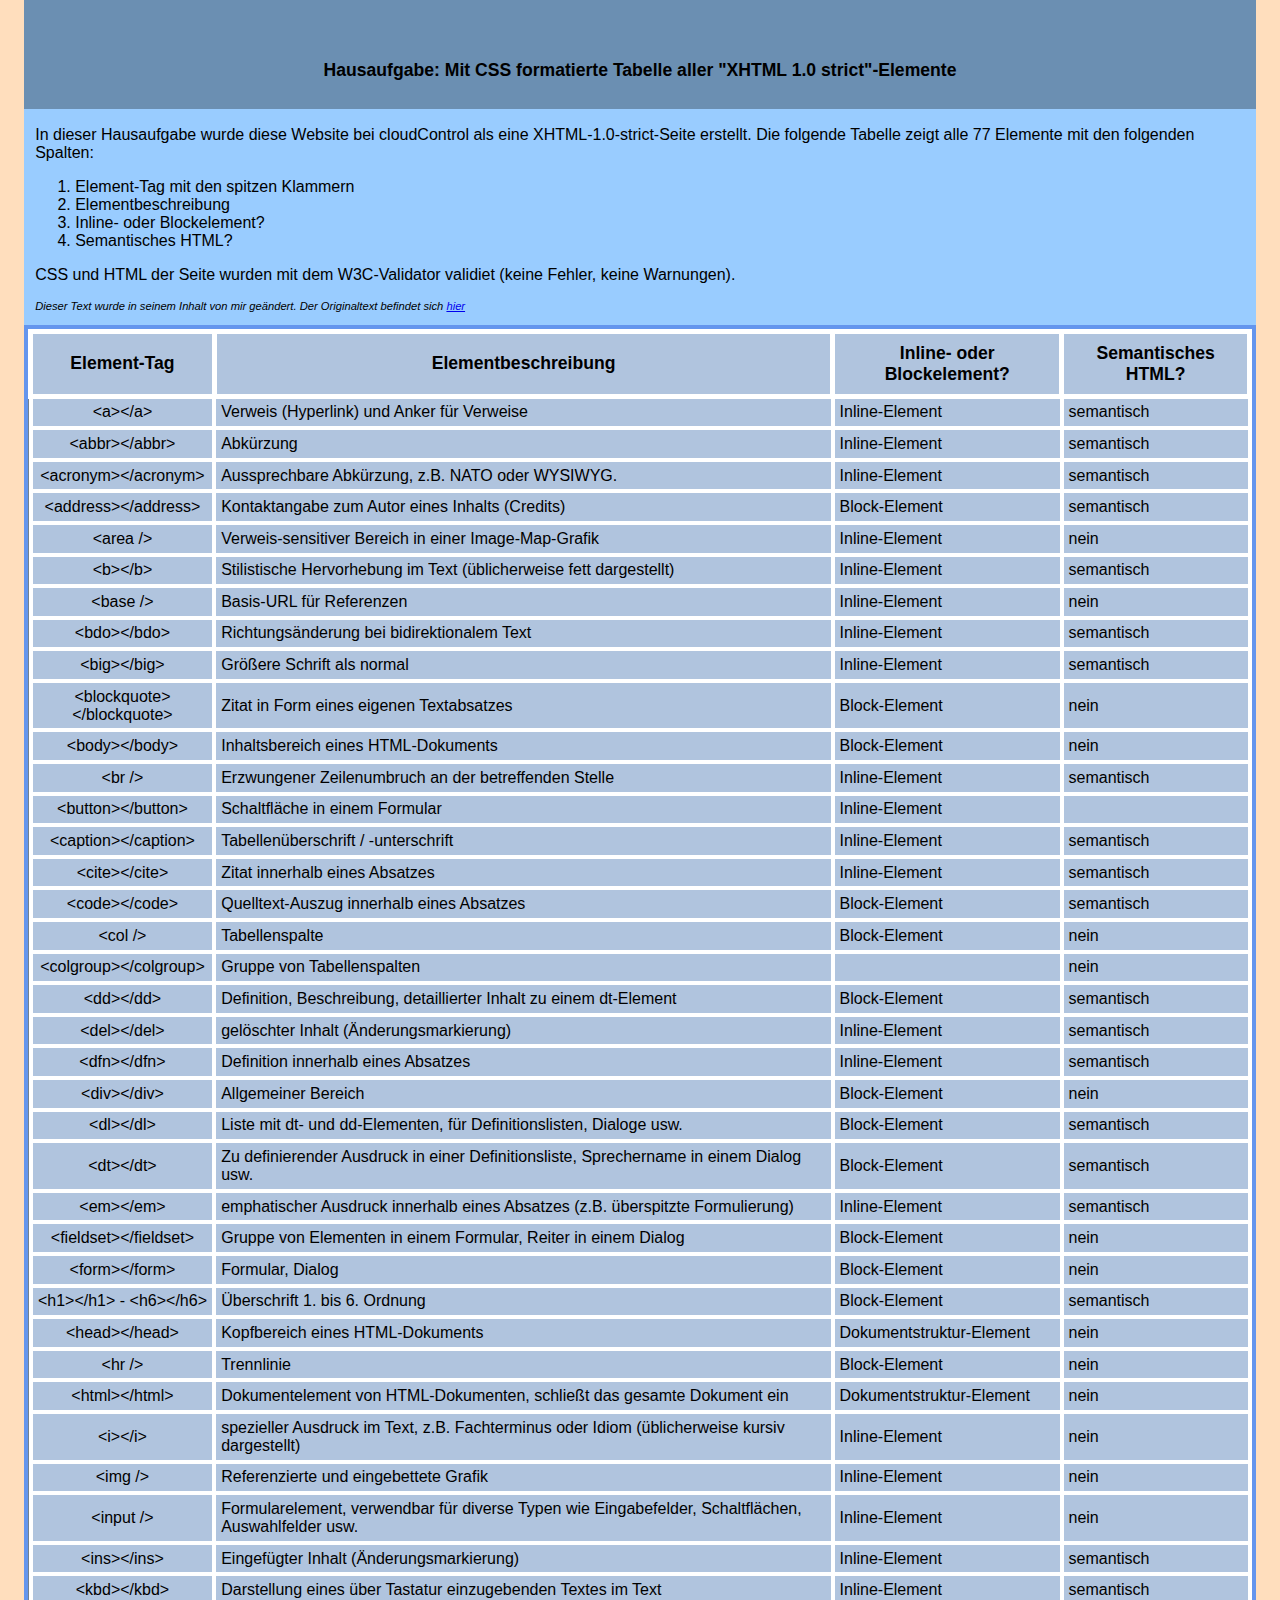
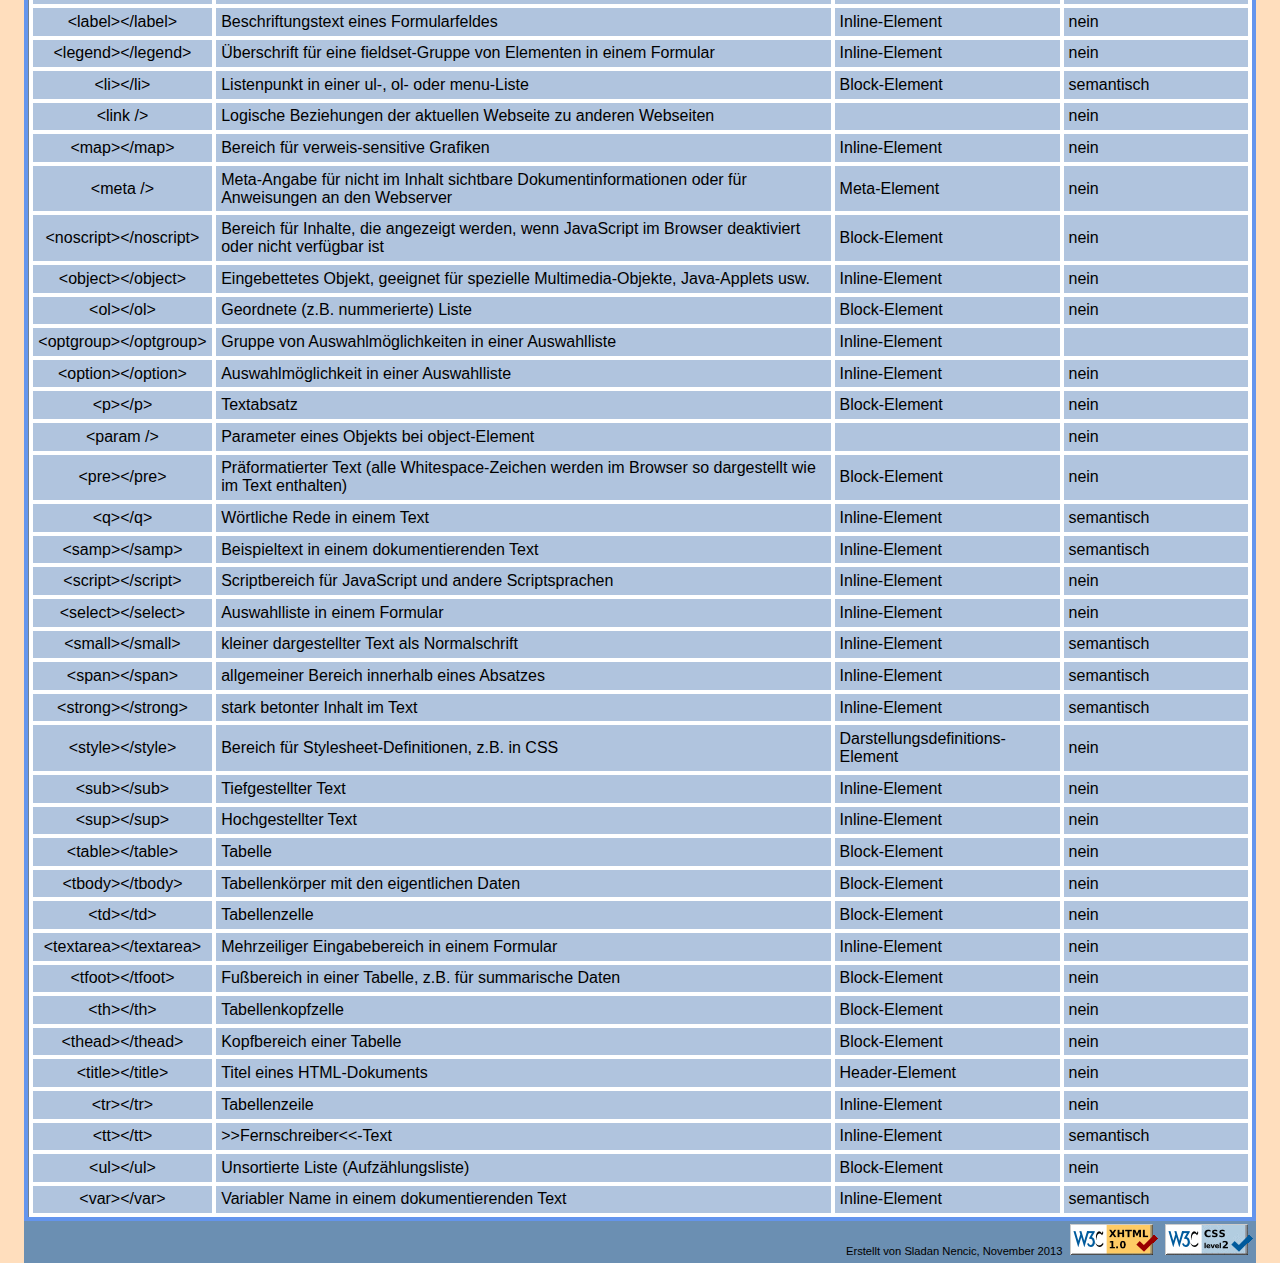
<file: index.html>
<?xml version="1.0" encoding="UTF-8" ?>
<!DOCTYPE html PUBLIC "-//W3C//DTD XHTML 1.0 Strict//EN" "http://www.w3.org/TR/xhtml1/DTD/xhtml1-strict.dtd">

<html xmlns="http://www.w3.org/1999/xhtml" xml:lang="de" lang="de">
	<head>
	    <meta http-equiv="Content-Type" content="text/html; charset=UTF-8" />
	    <link rel="stylesheet" type="text/css" href="css/style.css" />
	    <title>Kapitel 6 - Hausaufgabe</title>
	</head>  		
   	<body>
	    <div id="banner">
    		<h1>Hausaufgabe: Mit CSS formatierte Tabelle aller "XHTML 1.0 strict"-Elemente</h1>
	    </div>
	    <div id="einleitung">
		    <p>In dieser Hausaufgabe wurde diese Website bei cloudControl als eine XHTML-1.0-strict-Seite erstellt. Die folgende Tabelle zeigt alle 77 Elemente mit den folgenden Spalten:</p>
			<ol>
	        	<li>Element-Tag mit den spitzen Klammern</li>
		    	<li>Elementbeschreibung</li>
		    	<li>Inline- oder Blockelement?</li>
		        <li>Semantisches HTML?</li>
			</ol>
		    <p>CSS und HTML der Seite wurden mit dem W3C-Validator validiet (keine Fehler, keine Warnungen).</p>
		    <p id="zitat">Dieser Text wurde in seinem Inhalt von mir geändert. Der Originaltext befindet sich <a href="https://iversity.org/my/courses/web-engineering-i-grundlagen-der-web-entwicklung/assessment_units/4361/intro">hier</a></p>
	    </div>
	    <div id="tabelle">
	        <table>
		        <thead>
				    <tr>
				    	<th>Nr.</th>
				    	<th>Element-Tag</th>
				    	<th>Elementbeschreibung</th>
				    	<th>Inline- oder Blockelement?</th>
				    	<th>Semantisches HTML?</th>
				    </tr>
		        </thead>
				<tbody>
				    <tr>
				        <td>1</td>
				    	<td>&lt;a&gt;&lt;/a&gt;</td>
				    	<td>Verweis (Hyperlink) und Anker für Verweise</td>
				    	<td>Inline-Element</td>
				    	<td>semantisch</td>
				    </tr>				    		
				    <tr>
				    	<td>2</td>
				    	<td>&lt;abbr&gt;&lt;/abbr&gt;</td>
				    	<td>Abkürzung</td>
				    	<td>Inline-Element</td>
				    	<td>semantisch</td>
				    </tr>				    		
				    <tr>
				    	<td>3</td>
				    	<td>&lt;acronym&gt;&lt;/acronym&gt;</td>
				    	<td>Aussprechbare Abkürzung, z.B. NATO oder WYSIWYG.</td>
				    	<td>Inline-Element</td>
				    	<td>semantisch</td>
				    </tr>				    		
				    <tr>
				    	<td>4</td>
				    	<td>&lt;address&gt;&lt;/address&gt;</td>
				    	<td>Kontaktangabe zum Autor eines Inhalts (Credits)</td>
				    	<td>Block-Element</td>
				    	<td>semantisch</td>
				    </tr>				    		
				    <tr>
				    	<td>5</td>
				    	<td>&lt;area /&gt;</td>
				    	<td>Verweis-sensitiver Bereich in einer Image-Map-Grafik</td>
				    	<td>Inline-Element</td>
				    	<td>nein</td>
				    </tr>				    		
				    <tr>
				    	<td>6</td>
				    	<td>&lt;b&gt;&lt;/b&gt;</td>
				    	<td>Stilistische Hervorhebung im Text (üblicherweise fett dargestellt)</td>
				    	<td>Inline-Element</td>
				    	<td>semantisch</td>
				    </tr>				    		
				    <tr>
				    	<td>7</td>
				    	<td>&lt;base /&gt;</td>
				    	<td>Basis-URL für Referenzen</td>
				    	<td>Inline-Element</td>
				    	<td>nein</td>
				    </tr>				    		
				    <tr>
				    	<td>8</td>
				    	<td>&lt;bdo&gt;&lt;/bdo&gt;</td>
				    	<td>Richtungsänderung bei bidirektionalem Text</td>
				    	<td>Inline-Element</td>
				        <td>semantisch</td>
				    </tr>				    	
				    <tr>
				    	<td>9</td>
				    	<td>&lt;big&gt;&lt;/big&gt;</td>
				    	<td>Größere Schrift als normal</td>
				    	<td>Inline-Element</td>
				    	<td>semantisch</td>
				    </tr>				    		
				    <tr>
				    	<td>10</td>
				    	<td>&lt;blockquote&gt;&lt;/blockquote&gt;</td>
				    	<td>Zitat in Form eines eigenen Textabsatzes</td>
				    	<td>Block-Element</td>
				    	<td>nein</td>
				    </tr>				    		
				    <tr>
				    	<td>11</td>
				    	<td>&lt;body&gt;&lt;/body&gt;</td>
				    	<td>Inhaltsbereich eines HTML-Dokuments</td>
				    	<td>Block-Element</td>
				    	<td>nein</td>
				    </tr>				    		
				    <tr>
				    	<td>12</td>
				    	<td>&lt;br /&gt;</td>
				    	<td>Erzwungener Zeilenumbruch an der betreffenden Stelle</td>
				    	<td>Inline-Element</td>
				    	<td>semantisch</td>
				    </tr>				    		
				    <tr>
				    	<td>13</td>
				    	<td>&lt;button&gt;&lt;/button&gt;</td>
				    	<td>Schaltfläche in einem Formular</td>
				    	<td>Inline-Element</td>
				    	<td></td>
				    </tr>		
				    <tr>
				    	<td>14</td>
				    	<td>&lt;caption&gt;&lt;/caption&gt;</td>
				    	<td>Tabellenüberschrift / -unterschrift</td>
				    	<td>Inline-Element</td>
				    	<td>semantisch</td>
				    </tr>				    		
				    <tr>
				    	<td>15</td>
				    	<td>&lt;cite&gt;&lt;/cite&gt;</td>
				    	<td>Zitat innerhalb eines Absatzes</td>
				    	<td>Inline-Element</td>
				    	<td>semantisch</td>
				    </tr>				    		
				    <tr>
				    	<td>16</td>
				    	<td>&lt;code&gt;&lt;/code&gt;</td>
				    	<td>Quelltext-Auszug innerhalb eines Absatzes</td>
				    	<td>Block-Element</td>
				    	<td>semantisch</td>
				    </tr>				    		
				    <tr>
				    	<td>17</td>
				    	<td>&lt;col /&gt;</td>
				    	<td>Tabellenspalte</td>
				    	<td>Block-Element</td>
				    	<td>nein</td>
				    </tr>				    
				    <tr>
				    	<td>18</td>
				    	<td>&lt;colgroup&gt;&lt;/colgroup&gt;</td>
				    	<td>Gruppe von Tabellenspalten</td>
				    	<td></td>
				    	<td>nein</td>
				    </tr>		
				    <tr>
				    	<td>19</td>
				    	<td>&lt;dd&gt;&lt;/dd&gt;</td>
				    	<td>Definition, Beschreibung, detaillierter Inhalt zu einem dt-Element</td>
				    	<td>Block-Element</td>
				    	<td>semantisch</td>
				    </tr>				    	
				    <tr>
				    	<td>20</td>
				    	<td>&lt;del&gt;&lt;/del&gt;</td>
				    	<td>gelöschter Inhalt (Änderungsmarkierung)</td>
				    	<td>Inline-Element</td>
				    	<td>semantisch</td>
				    </tr>				    
				    <tr>
				    	<td>21</td>
				    	<td>&lt;dfn&gt;&lt;/dfn&gt;</td>
				    	<td>Definition innerhalb eines Absatzes</td>
				    	<td>Inline-Element</td>
				    	<td>semantisch</td>
				    </tr>		
				    <tr>
				    	<td>22</td>
				    	<td>&lt;div&gt;&lt;/div&gt;</td>
				    	<td>Allgemeiner Bereich</td>
				    	<td>Block-Element</td>
				    	<td>nein</td>
				    </tr>				    
				    <tr>
				    	<td>23</td>
				    	<td>&lt;dl&gt;&lt;/dl&gt;</td>
				    	<td>Liste mit dt- und dd-Elementen, für Definitionslisten, Dialoge usw.</td>
				    	<td>Block-Element</td>
				    	<td>semantisch</td>
				    </tr>				    
				    <tr>
				    	<td>24</td>
				    	<td>&lt;dt&gt;&lt;/dt&gt;</td>
				    	<td>Zu definierender Ausdruck in einer Definitionsliste, Sprechername in einem Dialog usw.</td>
				    	<td>Block-Element</td>
				    	<td>semantisch</td>
				    </tr>				    
				    <tr>
				    	<td>25</td>
				    	<td>&lt;em&gt;&lt;/em&gt;</td>
				    	<td>emphatischer Ausdruck innerhalb eines Absatzes (z.B. überspitzte Formulierung)</td>
				    	<td>Inline-Element</td>
				    	<td>semantisch</td>
				    </tr>		
		            <tr>
				    	<td>26</td>
				    	<td>&lt;fieldset&gt;&lt;/fieldset&gt;</td>
				    	<td>Gruppe von Elementen in einem Formular, Reiter in einem Dialog</td>
				    	<td>Block-Element</td>
				    	<td>nein</td>
				    </tr>		
		            <tr>
				    	<td>27</td>
				    	<td>&lt;form&gt;&lt;/form&gt;</td>
				    	<td>Formular, Dialog</td>
				    	<td>Block-Element</td>
				    	<td>nein</td>
				    </tr>				    
				    <tr>
				    	<td>28</td>
				    	<td>&lt;h1&gt;&lt;/h1&gt; - &lt;h6&gt;&lt;/h6&gt;</td>
				    	<td>Überschrift 1. bis 6. Ordnung</td>
				    	<td>Block-Element</td>
				    	<td>semantisch</td>
				    </tr>				    		
				    <tr>
				    	<td>29</td>
				    	<td>&lt;head&gt;&lt;/head&gt;</td>
				    	<td>Kopfbereich eines HTML-Dokuments</td>
				    	<td>Dokumentstruktur-Element</td>
				    	<td>nein</td>
				    </tr>		
				    <tr>
				    	<td>30</td>
				    	<td>&lt;hr /&gt;</td>
				    	<td>Trennlinie</td>
				    	<td>Block-Element</td>
				    	<td>nein</td>
				    </tr>				    		
				    <tr>
				    	<td>31</td>
				    	<td>&lt;html&gt;&lt;/html&gt;</td>
				    	<td>Dokumentelement von HTML-Dokumenten, schließt das gesamte Dokument ein</td>
				    	<td>Dokumentstruktur-Element</td>
				    	<td>nein</td>
				    </tr>				    		
				    <tr>
				    	<td>32</td>
				    	<td>&lt;i&gt;&lt;/i&gt;</td>
				    	<td>spezieller Ausdruck im Text, z.B. Fachterminus oder Idiom (üblicherweise kursiv dargestellt)</td>
				    	<td>Inline-Element</td>
				    	<td>nein</td>
				    </tr>		
				    <tr>
				    	<td>33</td>
				    	<td>&lt;img /&gt;</td>
				    	<td>Referenzierte und eingebettete Grafik</td>
				    	<td>Inline-Element</td>
				    	<td>nein</td>
				    </tr>				    		
				    <tr>
				    	<td>34</td>
				    	<td>&lt;input /&gt;</td>
				    	<td>Formularelement, verwendbar für diverse Typen wie Eingabefelder, Schaltflächen, Auswahlfelder usw.</td>
				    	<td>Inline-Element</td>
				    	<td>nein</td>
				    </tr>				    		
				    <tr>
				    	<td>35</td>
				    	<td>&lt;ins&gt;&lt;/ins&gt;</td>
				        <td>Eingefügter Inhalt (Änderungsmarkierung)</td>
				    	<td>Inline-Element</td>
				    	<td>semantisch</td>
				    </tr>				    		
				    <tr>
				    	<td>36</td>
				    	<td>&lt;kbd&gt;&lt;/kbd&gt;</td>
				    	<td>Darstellung eines über Tastatur einzugebenden Textes im Text</td>
				    	<td>Inline-Element</td>
				    	<td>semantisch</td>
				    </tr>		
		            	    <tr>
		    			<td>37</td>
				    	<td>&lt;label&gt;&lt;/label&gt;</td>
				    	<td>Beschriftungstext eines Formularfeldes</td>
				    	<td>Inline-Element</td>
				    	<td>nein</td>
				    </tr>				    
				    <tr>
				    	<td>38</td>
				    	<td>&lt;legend&gt;&lt;/legend&gt;</td>
				    	<td>Überschrift für eine fieldset-Gruppe von Elementen in einem Formular</td>
				    	<td>Inline-Element</td>
				    	<td>nein</td>
				    </tr>				    		
				    <tr>
				    	<td>39</td>
				    	<td>&lt;li&gt;&lt;/li&gt;</td>
				    	<td>Listenpunkt in einer ul-, ol- oder menu-Liste</td>
				    	<td>Block-Element</td>
				        <td>semantisch</td>
				    </tr>				    		
				    <tr>
				    	<td>40</td>
				    	<td>&lt;link /&gt;</td>
				    	<td>Logische Beziehungen der aktuellen Webseite zu anderen Webseiten</td>
				    	<td></td>
				    	<td>nein</td>
				    </tr>		
				    <tr>
				    	<td>41</td>
				    	<td>&lt;map&gt;&lt;/map&gt;</td>
				    	<td>Bereich für verweis-sensitive Grafiken</td>
				    	<td>Inline-Element</td>
				    	<td>nein</td>
				    </tr>		
				    <tr>
				    	<td>42</td>
				    	<td>&lt;meta /&gt;</td>
				    	<td>Meta-Angabe für nicht im Inhalt sichtbare Dokumentinformationen oder für Anweisungen an den Webserver</td>
				    	<td>Meta-Element</td>
				    	<td>nein</td>
				    </tr>		
				    <tr>
					    <td>43</td>
					    <td>&lt;noscript&gt;&lt;/noscript&gt;</td>
					    <td>Bereich für Inhalte, die angezeigt werden, wenn JavaScript im Browser deaktiviert oder nicht verfügbar ist</td>
					    <td>Block-Element</td>
					    <td>nein</td>
				    </tr>				    		
				    <tr>
					<td>44</td>
					    <td>&lt;object&gt;&lt;/object&gt;</td>
					    <td>Eingebettetes Objekt, geeignet für spezielle Multimedia-Objekte, Java-Applets usw.</td>
					    <td>Inline-Element</td>
					    <td>nein</td>
				    </tr>				    		
				    <tr>
				    	<td>45</td>
				    	<td>&lt;ol&gt;&lt;/ol&gt;</td>
				    	<td>Geordnete (z.B. nummerierte) Liste</td>
				    	<td>Block-Element</td>
				    	<td>nein</td>
				    </tr>				    		
				    <tr>
				    	<td>46</td>
				    	<td>&lt;optgroup&gt;&lt;/optgroup&gt;</td>
				    	<td>Gruppe von Auswahlmöglichkeiten in einer Auswahlliste</td>
				    	<td>Inline-Element</td>
				    	<td></td>
				    </tr>				    		
				    <tr>
				    	<td>47</td>
				    	<td>&lt;option&gt;&lt;/option&gt;</td>
				    	<td>Auswahlmöglichkeit in einer Auswahlliste</td>
				    	<td>Inline-Element</td>
				    	<td>nein</td>
				    </tr>		
				    <tr>
				    	<td>48</td>
				    	<td>&lt;p&gt;&lt;/p&gt;</td>
				    	<td>Textabsatz</td>
				    	<td>Block-Element</td>
				    	<td>nein</td>
				    </tr>				    		
				    <tr>
				    	<td>49</td>
				        <td>&lt;param /&gt;</td>
				    	<td>Parameter eines Objekts bei object-Element</td>
				    	<td></td>
				    	<td>nein</td>
				    </tr>				    		
				    <tr>
				        <td>50</td>
				    	<td>&lt;pre&gt;&lt;/pre&gt;</td>
				    	<td>Präformatierter Text (alle Whitespace-Zeichen werden im Browser so dargestellt wie im Text enthalten)</td>
				    	<td>Block-Element</td>
				    	<td>nein</td>
				    </tr>		
				    <tr>
				    	<td>51</td>
				    	<td>&lt;q&gt;&lt;/q&gt;</td>
				    	<td>Wörtliche Rede in einem Text</td>
				    	<td>Inline-Element</td>
				    	<td>semantisch</td>
				    </tr>		
				    <tr>
				    	<td>52</td>
				    	<td>&lt;samp&gt;&lt;/samp&gt;</td>
				    	<td>Beispieltext in einem dokumentierenden Text</td>
				    	<td>Inline-Element</td>
				    	<td>semantisch</td>
				    </tr>				    	
				    <tr>
				    	<td>53</td>
				    	<td>&lt;script&gt;&lt;/script&gt;</td>
				    	<td>Scriptbereich für JavaScript und andere Scriptsprachen</td>
				    	<td>Inline-Element</td>
				    	<td>nein</td>
				    </tr>		
				    <tr>
				    	<td>54</td>
				    	<td>&lt;select&gt;&lt;/select&gt;</td>
				    	<td>Auswahlliste in einem Formular</td>
				    	<td>Inline-Element</td>
				        <td>nein</td>
				    </tr>				    
				    <tr>
				    	<td>55</td>
				    	<td>&lt;small&gt;&lt;/small&gt;</td>
				    	<td>kleiner dargestellter Text als Normalschrift</td>
				    	<td>Inline-Element</td>
				    	<td>semantisch</td>
				    </tr>				    		
				    <tr>
				    	<td>56</td>
				    	<td>&lt;span&gt;&lt;/span&gt;</td>
				    	<td>allgemeiner Bereich innerhalb eines Absatzes</td>
				    	<td>Inline-Element</td>
				    	<td>semantisch</td>
				    </tr>				    		
				    <tr>
				    	<td>57</td>
				    	<td>&lt;strong&gt;&lt;/strong&gt;</td>
				    	<td>stark betonter Inhalt im Text</td>
				    	<td>Inline-Element</td>
				    	<td>semantisch</td>
				    </tr>				    	
				    <tr>
				    	<td>58</td>
				    	<td>&lt;style&gt;&lt;/style&gt;</td>
				    	<td>Bereich für Stylesheet-Definitionen, z.B. in CSS</td>
				    	<td>Darstellungsdefinitions-Element</td>
				    	<td>nein</td>
				    </tr>				    	
				    <tr>
				    	<td>59</td>
				    	<td>&lt;sub&gt;&lt;/sub&gt;</td>
				    	<td>Tiefgestellter Text</td>
				    	<td>Inline-Element</td>
				    	<td>nein</td>
				    </tr>				    		
				    <tr>
				    	<td>60</td>
				    	<td>&lt;sup&gt;&lt;/sup&gt;</td>
				    	<td>Hochgestellter Text</td>
				    	<td>Inline-Element</td>
				    	<td>nein</td>
				    </tr>				    	
				    <tr>
				        <td>61</td>
				    	<td>&lt;table&gt;&lt;/table&gt;</td>
				    	<td>Tabelle</td>
				    	<td>Block-Element</td>
				    	<td>nein</td>
				    </tr>				    		
				    <tr>
				    	<td>62</td>
				    	<td>&lt;tbody&gt;&lt;/tbody&gt;</td>
				    	<td>Tabellenkörper mit den eigentlichen Daten</td>
				    	<td>Block-Element</td>
				    	<td>nein</td>
				    </tr>				    		
				    <tr>
				    	<td>63</td>
				    	<td>&lt;td&gt;&lt;/td&gt;</td>
				    	<td>Tabellenzelle</td>
				        <td>Block-Element</td>
				    	<td>nein</td>
				    </tr>				    		
				    <tr>
				    	<td>64</td>
				    	<td>&lt;textarea&gt;&lt;/textarea&gt;</td>
				    	<td>Mehrzeiliger Eingabebereich in einem Formular</td>
				    	<td>Inline-Element</td>
				    	<td>nein</td>
				    </tr>				    		
				    <tr>
				        <td>65</td>
				    	<td>&lt;tfoot&gt;&lt;/tfoot&gt;</td>
				    	<td>Fußbereich in einer Tabelle, z.B. für summarische Daten</td>
				    	<td>Block-Element</td>
				    	<td>nein</td>
				    </tr>				    		
				    <tr>
				    	<td>66</td>
				    	<td>&lt;th&gt;&lt;/th&gt;</td>
				    	<td>Tabellenkopfzelle</td>
				    	<td>Block-Element</td>
				    	<td>nein</td>
				    </tr>				    
				    <tr>
				    	<td>67</td>
				    	<td>&lt;thead&gt;&lt;/thead&gt;</td>
				    	<td>Kopfbereich einer Tabelle</td>
				    	<td>Block-Element</td>
				    	<td>nein</td>
				    </tr>		
				    <tr>
			    	    <td>68</td>
				    	<td>&lt;title&gt;&lt;/title&gt;</td>
				    	<td>Titel eines HTML-Dokuments</td>
				    	<td>Header-Element</td>
				    	<td>nein</td>
				    </tr>				    		
				    <tr>
				    	<td>69</td>
				    	<td>&lt;tr&gt;&lt;/tr&gt;</td>
				    	<td>Tabellenzeile</td>
				    	<td>Inline-Element</td>
				    	<td>nein</td>
				    </tr>				    		
				    <tr>
				    	<td>70</td>
				    	<td>&lt;tt&gt;&lt;/tt&gt;</td>
				    	<td>&gt;&gt;Fernschreiber&lt;&lt;-Text</td>
				    	<td>Inline-Element</td>
				    	<td>semantisch</td>
				    </tr>			
				    <tr>
				    	<td>71</td>
				    	<td>&lt;ul&gt;&lt;/ul&gt;</td>
				    	<td>Unsortierte Liste (Aufzählungsliste)</td>
				    	<td>Block-Element</td>
				    	<td>nein</td>
				    </tr>				    		
				    <tr>
				    	<td>72</td>
				    	<td>&lt;var&gt;&lt;/var&gt;</td>
				    	<td>Variabler Name in einem dokumentierenden Text</td>
				    	<td>Inline-Element</td>
				    	<td>semantisch</td>
				    </tr>
				</tbody>
	        </table>
	    </div>
	    <div id="footer">
	        <p>Erstellt von Sladan Nencic, November 2013</p>
            <p class="valid">
                <a href="http://validator.w3.org/check?uri=http%3A%2F%2Fsladannencic.cloudcontrolled.com%2F"><img src="img/valid-xhtml10.png" alt="Valid XHTML 1.0 Strict" /></a>
  	        </p>
            <p class="valid">
                <a href="http://jigsaw.w3.org/css-validator/validator?uri=http%3A%2F%2Fsladannencic.cloudcontrolled.com%2F&amp;profile=css2&amp;usermedium=all&amp;warning=2&amp;vextwarning="><img src="img/valid-css2-blue.png" alt="Valid CSS!" /></a>
	        </p>
  	    </div>
   	</body>
</html>
</file>
<file: css/style.css>
body {
    width : 77em;
    margin : 0 auto;
    font-family : Verdana, Helvetica, Serif;
    background-color : #FFDEBD;
    color : black;
    /* background-image : url(../img/); */
}

#banner {
	background-color : #6B8FB2;
	color : black;
	padding : 3em 0 1em 0;
}

#zitat {
	font-style: italic;
	font-size: 0.7em;
}

h1, th {
	font-size : 1.1em;
	text-align : center;
}

table {
	border-collapse : collapse;
	table-layout : inherit;
	text-align : center;
	background-color : #708090;
	color : black;
	width : auto;
}

th, td {
	border : white solid 0.3em;
}

#einleitung {
	background-color : #99CCFF;
	color : black;
	padding : 0.1em 0.7em 0.1em 0.7em;
}

#tabelle {
	border : #6495ED solid 0.3em;
	color : black;
	background-color : #BCD2EE;
}
	
/*
	#einleitung, #tabelle, #banner, #footer {
 		border-radius : 0.5em; 
	}
*/

th {
	padding : 0.5em;
	color : black;
	background-color : #B0C4DE;
}

td {
	height : 1em;
	background-color : #B0C4DE;
	color : black;
	text-align : left;
	padding : 0.3em;
	/* white-space : nowrap; */
}

tbody td:first-child {
	background-color : #6495ED;
	color : black;
	text-align : center;
}

thead th:first-child, tbody td:first-child {
	display : none;
}

tbody td:first-child + td {
	text-align : center;
}

tr:hover td {
	background-color : #DCDCDC;
	color : black;
}

#footer {
	background-color : #6B8FB2;
	color : black;
	padding : 0.2em 0 0.2em 0;
	text-align : right;
}

#footer p {
	display : inline;
	font-size: 0.7em;
	padding-right : 0.3em;
	padding-bottom: 0.3em;
	color : black;
	background-color : #6B8FB2;
	
}

p.valid {
	border : 0;
	width : 5.5em;
	height : 2em;
}

p.valid:link {
	text-decoration : none;
}

p.valid:visited {
	text-decoration : none;
}
</file>
